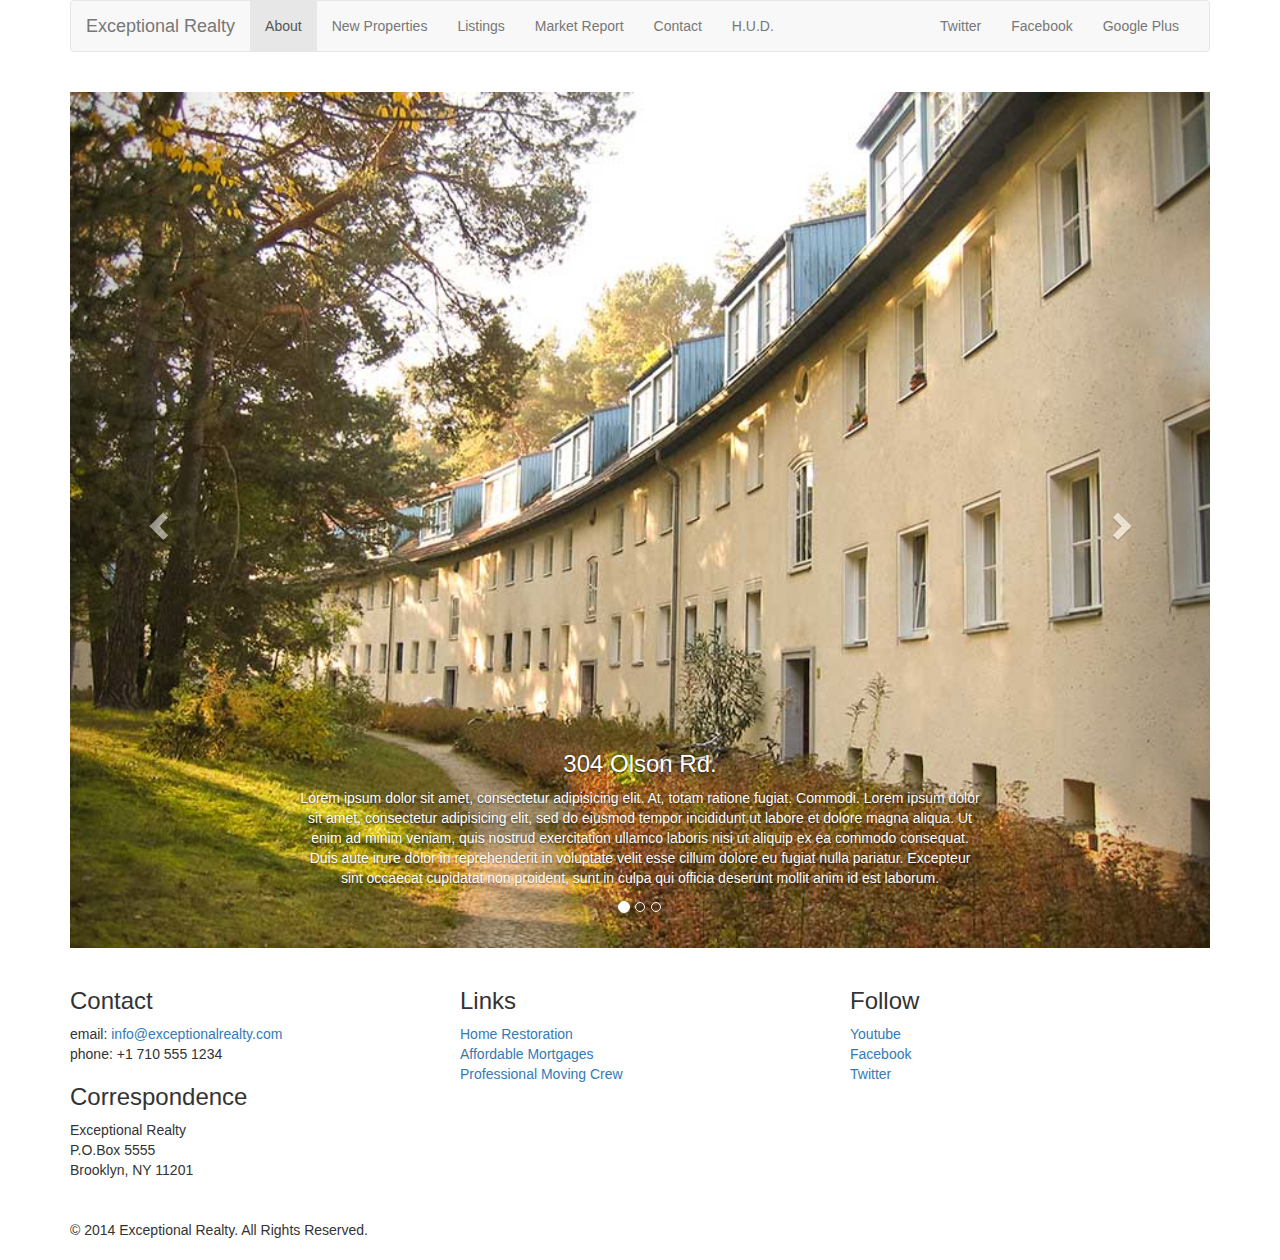
<file: new-properties.html>
<!DOCTYPE html>
<html lang="en">
  <head>
    <meta charset="utf-8">
    <meta http-equiv="X-UA-Compatible" content="IE=edge">
    <meta name="viewport" content="width=device-width, initial-scale=1">
    <!-- The above 3 meta tags *must* come first in the head; any other head content must come *after* these tags -->
    <title>Exceptional Realty Group - Luxury Homes - About</title>

    <!-- Bootstrap -->
    <link href="css/bootstrap.min.css" rel="stylesheet">

    <!--Custom SS-->
    <link href="css/style.css" rel="stylesheet">

    <!-- HTML5 shim and Respond.js for IE8 support of HTML5 elements and media queries -->
    <!-- WARNING: Respond.js doesn't work if you view the page via file:// -->
    <!--[if lt IE 9]>
      <script src="https://oss.maxcdn.com/html5shiv/3.7.2/html5shiv.min.js"></script>
      <script src="https://oss.maxcdn.com/respond/1.4.2/respond.min.js"></script>
    <![endif]-->
  </head>
  <body>

  <div class="container">

    <div class="row">
      <div class="col-sm-12">
        <nav class="navbar navbar-default">
          <div class="container-fluid">
            <!-- Brand and toggle get grouped for better mobile display -->
            <div class="navbar-header">
              <button type="button" class="navbar-toggle collapsed" data-toggle="collapse" data-target="#bs-example-navbar-collapse-1" aria-expanded="false">
                <span class="sr-only">Toggle navigation</span>
                <span class="icon-bar"></span>
                <span class="icon-bar"></span>
                <span class="icon-bar"></span>
              </button>
              <a class="navbar-brand" href="#">Exceptional Realty</a>
            </div>

            <!-- Collect the nav links, forms, and other content for toggling -->
            <div class="collapse navbar-collapse" id="bs-example-navbar-collapse-1">
            <!-- main nav links -->
              <ul class="nav navbar-nav">
                <li class="active"><a href="index.html">About</a></li>
                <li><a href="new-properties.html">New Properties</a></li>
                <li><a href="#">Listings</a></li>
                <li><a href="#">Market Report</a></li>
                <li><a href="#">Contact</a></li>
                <li><a href="#" target="_blank">H.U.D.</a></li>
              </ul>
              <!-- social nav links-->
              <ul class="nav navbar-nav navbar-right">
                <li><a class="twit" href="#" title="Twitter">Twitter</a></li>
                <li><a class="fbook" href="#" title="Facebook">Facebook</a></li>
                <li><a class="gplus" href="#" title="Google Plus">Google Plus</a></li>
              </ul>
            </div><!-- /.navbar-collapse -->
          </div><!-- /.container-fluid -->
        </nav>
      </div>
    </div>

    <div class="row">
      <div class="col-xs-12">
        
      <!--Image carousel-->

        <div id="carousel-example-generic" class="carousel slide" data-ride="carousel">
          <!-- Indicators -->
          <ol class="carousel-indicators">
            <li data-target="#carousel-example-generic" data-slide-to="0" class="active"></li>
            <li data-target="#carousel-example-generic" data-slide-to="1"></li>
            <li data-target="#carousel-example-generic" data-slide-to="2"></li>
          </ol>

          <!-- Wrapper for slides -->
          <div class="carousel-inner" role="listbox">
            <div class="item active">
              <img src="images/new-1.jpg" alt="304 Olson Rd.">
              <div class="carousel-caption">
                <h3>304 Olson Rd.</h3>
                  <p>Lorem ipsum dolor sit amet, consectetur adipisicing elit. At, totam ratione fugiat. Commodi. Lorem ipsum dolor sit amet, consectetur adipisicing elit, sed do eiusmod
                  tempor incididunt ut labore et dolore magna aliqua. Ut enim ad minim veniam,
                  quis nostrud exercitation ullamco laboris nisi ut aliquip ex ea commodo
                  consequat. Duis aute irure dolor in reprehenderit in voluptate velit esse
                  cillum dolore eu fugiat nulla pariatur. Excepteur sint occaecat cupidatat non
                  proident, sunt in culpa qui officia deserunt mollit anim id est laborum.</p>
              </div>
            </div>

            <div class="item">
              <img src="images/new-2.jpg" alt="9872 Freemont Dr.">
              <div class="carousel-caption">
                <h3>9872 Freemont Dr.</h3>
                   <p>Lorem ipsum dolor sit amet, consectetur adipisicing elit. At, totam ratione fugiat. Commodi Lorem ipsum dolor sit amet, consectetur adipisicing elit. Repellendus, excepturi, culpa enim nihil temporibus ipsam quos voluptates nesciunt maxime quas dolor porro deleniti non cupiditate placeat sequi expedita harum natus.</p>

              </div>
            </div>
          </div>

          <!-- Controls -->
          <a class="left carousel-control" href="#carousel-example-generic" role="button" data-slide="prev">
            <span class="glyphicon glyphicon-chevron-left" aria-hidden="true"></span>
            <span class="sr-only">Previous</span>
          </a>
          <a class="right carousel-control" href="#carousel-example-generic" role="button" data-slide="next">
            <span class="glyphicon glyphicon-chevron-right" aria-hidden="true"></span>
            <span class="sr-only">Next</span>
          </a>
        </div>

      </div><!--.colxs12-->
    </div><!--.row-->

    <div class="row">
        
      <div class="col-sm-4">
        <h3>Contact</h3>
        <p>
          email: <a href="mailto:info@exceptionalrealty.com">info@exceptionalrealty.com</a><br>
          phone: +1 710 555 1234
        </p>
        <h3>Correspondence</h3>
        <address>
          Exceptional Realty<br>
          P.O.Box 5555<br>
          Brooklyn, NY 11201
        </address>
      </div>

      <div class="col-sm-4">
        <h3>Links</h3>
        <p>
          <a href="#" target="_blank">Home Restoration</a><br>
          <a href="#" target="_blank">Affordable Mortgages</a><br>
          <a href="#" target="_blank">Professional Moving Crew</a>
        </p>
      </div>

      <div class="col-sm-4">
        <h3>Follow</h3>
        <p>
          <a href="#" target="_blank">Youtube</a><br>
          <a href="#" target="_blank">Facebook</a><br>
          <a href="#" target="_blank">Twitter</a>
        </p>
      </div>

      </div>

      <div class="row">
        <div class="col-sm-12">
          &copy; 2014 Exceptional Realty. All Rights Reserved.
        </div>
      </div>

  </div><!--.container-->

    

    <!-- jQuery (necessary for Bootstrap's JavaScript plugins) -->
    <script src="https://ajax.googleapis.com/ajax/libs/jquery/1.11.3/jquery.min.js"></script>
    <!-- Include all compiled plugins (below), or include individual files as needed -->
    <script src="js/bootstrap.min.js"></script>
  </body>
</html>
</file>
<file: css/style.css>
/*/////// MEDIA ////////*/

img, video, audio, iframe, table, form {
  width: 100%; /* IE */
  max-width: 100%; /* FF, Safari, Chrome */
}

/*/////// Layout Styles ////////*/

.row {
	margin-bottom: 20px;
}

/*/////// Carousel Styles/////*/

#carousel-exmample-generic .item img {
	height: auto;
}

.carousel-caption p {
	display: none;
}

@media only screen and (min-width: 768px) {
#carousel-exmample-generic .item img {
	height: 384px;
}
}
@media only screen and (min-width: 992px) {
	#carousel-exmample-generic .item img {
	height: 496px;
}
	.carousel-caption p {
		display:block;
	}
}
@media only screen and (min-width: 1200px) {
	#carousel-exmample-generic .item img {
	height: 600;
}
	.carousel-caption p {
		display:block;
	}
}
</file>
